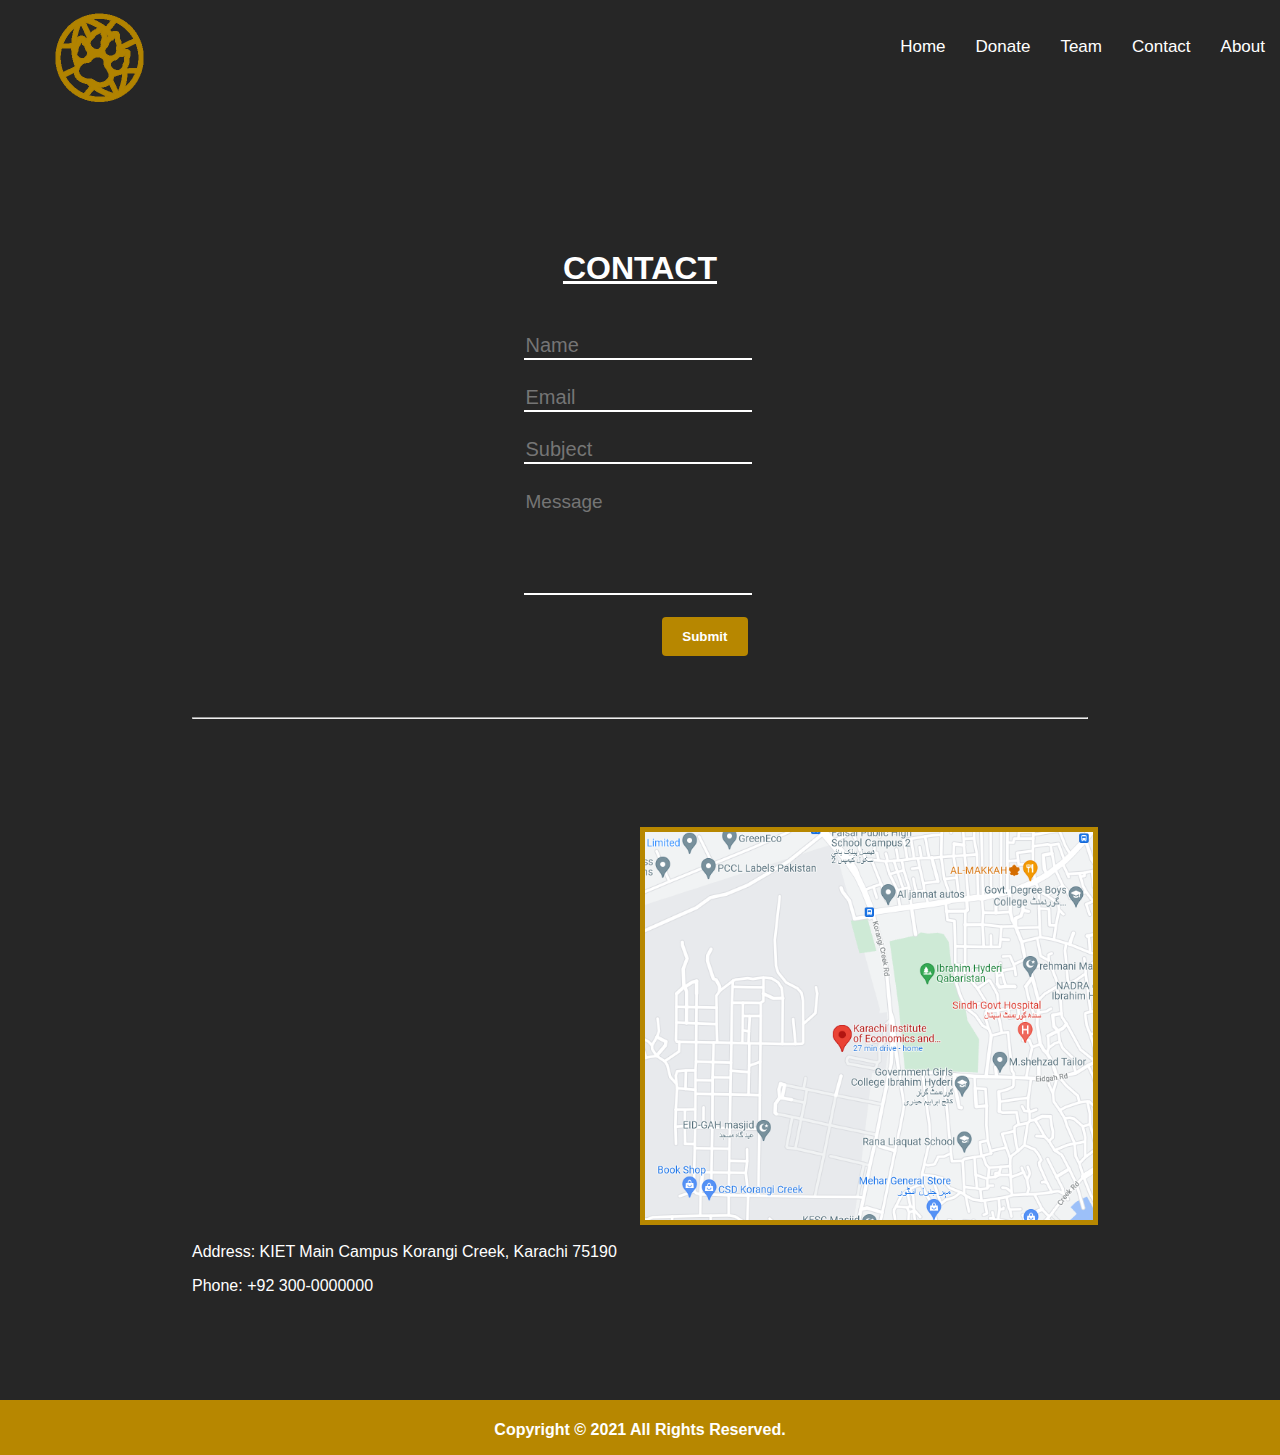
<file: contact.html>
<!DOCTYPE html>
<html>
<head>
	<meta charset="utf-8">
	<title>Save Wildlife-Contact</title>
	<link rel="stylesheet" type="text/css" href="style.css">
</head>
<body>

	<a href="index.html"><img id="logo" src="logo.png"></a>
 	<div class="topnav">
	    <a class="active" href="index.html">Home</a>
	    <a href="donate.html">Donate</a>
	    <a href="team.html">Team</a>
	    <a href="contact.html">Contact</a>
	    <a href="about.html">About</a>
	</div>



	<div id="contact">

		<h1>CONTACT</h1>

		<form>
		  	<input type="text" id="fname" name="fname" placeholder="Name"><br>

		  	<input type="text" id="email" name="email" placeholder="Email"><br>

		  	<input type="text" id="amount" name="amount" placeholder="Subject"><br>

		  	<textarea name="comment" form="usrform" placeholder="Message"></textarea>
			<br>
			<br>
		  	<input type="submit" value="Submit">
		</form>
		<hr>
		<div id="address">
			<p>Address: KIET Main Campus Korangi Creek, Karachi 75190</p>
			<p>Phone: +92 300-0000000</p>
		</div>
		<div id="map">
			<img src="map.png">
		</div>
	</div>

	<div id="footer" style="margin-top: 1400px; width: 100%; position: absolute;">
    	<p>Copyright &copy; 2021 All Rights Reserved.</p>
 	</div>
</body>
</html>
</file>
<file: style.css>
body {
  margin: 0;
  font-family: Arial, Helvetica, sans-serif;
  background-color: #262626;
}

#mainpic {
  position: absolute;
  top: 250px;
  left: 100px;
  height: 40%;
  width: 45%;
  opacity: 0.9;
}

.topnav {
  position: absolute;
  top: 25px;
  right: 0px;
}

.topnav a {
  float: left;
  color: white;
  text-align: center;
  padding: 12px 15px;
  text-decoration: none;
  font-size: 17px;
}

.topnav a:hover {
  background-color: #B78700;
  color: white;
}

#logo {
  height: 100px;
  width: 100px;
  top: 8px;
  left: 50px;
  position: absolute;
}

#animalsWW {
  width: 60%;
  height: 100%;
  margin-left: 20%;
  margin-top: 50px;
}

#animalsWW h1 {
  text-align: center;
  font-size: 35px;
  font-weight: bold;
  color: white;
}

#animalsWW p {
  text-align: center;
}

#left {
  float: left;
  width: 25%;
  border: 1px solid #262626;
}

#center {
  width: 25%;
  margin: 0 auto;
  border: 1px solid #262626;
}

#right {
  float: right;
  width: 25%;
  border: 1px solid #262626;
}

.helpAni img {
  height: 250px;
  width: 100%;
  transition: 0.4s;
}

.helpAni h3 {
  text-align: center;
  transition: 0.4s;
  color: white;
}

.helpAni p {
  color: #B78700;
  font-weight: bold;
  transition: 0.4s;
}

.helpAni {
  border: 1px solid #262626;
  overflow: hidden;
  transition: 0.4s;
}

.helpAni:hover {
  background-color: #B78700;
  transition: all .4s ease;
}

.helpAni:hover h3 {
  color: white;
  transition: all .4s ease;
}

.helpAni:hover p {
  color: white;
  transition: all .4s ease;
}

.helpAni:hover img {
  transition: all .4s ease;
  transform: scale(1.1);
}

#donate {
  margin-left: 45%;
  background-color: #B78700;
  padding: 5px;
  width: 10%;
  border-radius: 8px;
  transition: 0.4s;
}

#donate p {
  font-weight: bold;
  color: white;
}

#donate a {
  text-decoration: none;
}

#donate:hover {
  transform: scale(1.1);
  transition: all .4s ease;
}

#team {
  width: 70%;
  margin-left: 15%;
  text-align: center;
  margin-top: 60px;
}

#team h1 {
  text-decoration: underline;
  color: white;
}

#team h3 {
  color: white;
}

#team #left h3 {
  transition: 0.4s;
}

#team #left:hover h3 {
  color: black;
  transition: all 0.4s ease;
}

#team #right h3 {
  transition: 0.4s;
}

#team #right:hover h3 {
  color: black;
  transition: all 0.4s ease;
}

#team #center h3 {
  transition: 0.4s;
}

#team #center:hover h3 {
  color: black;
  transition: all 0.4s ease;
}

#team p {
  color: #808080;
}

#team img {
  height: 100px;
  width: 100px;
  color: #B78700;
}

#team #left {
  transition: 0.4s;
  padding: 10px;
}

#team #left:hover {
  background-color: #e6e6e6;
  transform: scale(1.1);
  transition: all .4s ease;
}

#team #center {
  transform: scale(1.0);
  transition: 0.4s;
  padding: 10px;
}

#team #center:hover {
  background-color: #e6e6e6;
  transform: scale(1.1);
  transition: all .4s ease;
}

#team #right {
  transform: scale(1.0);
  transition: 0.4s;
  padding: 10px;
}

#team #right:hover {
  background-color: #e6e6e6;
  transform: scale(1.1);
  transition: all .4s ease;
}

hr {
  margin-top: 80px;
}

#seeMore {
  margin-left: 47%;
  margin-top: 15px;
  background-color: #B78700;
  padding: 10px;
  width: 6%;
  text-align: center;
  border-radius: 8px;
  transition: 0.4s;
}

#seeMore p {
  font-weight: bold;
  color: white;
}

#seeMore a {
  text-decoration: none;
}

#seeMore:hover {
  transform: scale(1.1);
  transition: all .4s ease;
}

#about h1 {
  text-decoration: underline;
  text-align: center;
}

#about {
  margin-top: 70px;
  width: 70%;
  margin-left: 15%;
  overflow: hidden;
  color: white;
}

#about img {
  height: 400px;
  width: 400px;
}

#about #left {
  width: 40%;
}

#about #right {
  width: 40%;
}

#aboutMore {
  margin-left: 47%;
  margin-top: 15px;
  background-color: #B78700;
  padding: 10px;
  width: 6%;
  text-align: center;
  border-radius: 8px;
  transition: .4s;
}

#aboutMore p {
  font-weight: bold;
  color: white;
}

#aboutMore a {
  text-decoration: none;
}

#aboutMore:hover {
  transform: scale(1.1);
  transition: all .4s ease;
}

#footer {
  background-color: #B78700;
  text-align: center;
  padding-top: 5px;
  height: 50px;
  margin-top: 20px;
}

#footer p {
  color: white;
  font-weight: bold;
}

#cover {
  margin-top: 100px;
  margin-bottom: 100px;
}

#cover img {
  width: 100%;
}

form {
  width: 25%;
  margin-left: 37%;
  margin-bottom: 100px;
}

input[type=text] {
  width: 100%;
  border: none;
  background-color: #262626;
  border-bottom: 2px solid white;
  outline: none;
  font-size: 20px;
  margin-top: 25px;
  color: white;
}

input[type=number] {
  width: 100%;
  border: none;
  background-color: #262626;
  border-bottom: 2px solid white;
  outline: none;
  font-size: 20px;
  margin-top: 25px;
  color: white;
}

input[type=submit] {
  background-color: #B78700;
  color: white;
  font-weight: bold;
  padding: 12px 20px;
  border: none;
  border-radius: 4px;
  cursor: pointer;
  float: right;
}

textarea {
  margin-top: 25px;
  resize: none;
  width: 100%;
  height: 100px;
  outline: none;
  font-family: Arial, Helvetica, sans-serif;
  color: white;
  font-size: 19px;
  background-color: #262626;
  border: none;
  border-bottom: 2px solid white;
}

h1 {
  text-align: center;
  color: white;
  text-decoration: underline;
  margin-top: 100px;
}

#contact {
  position: absolute;
  margin-top: 150px;
  width: 70%;
  margin-left: 15%;
}

#address {
  float: left;
  width: 49%;
  padding-top: 500px;
  color: white;
}

#map {
  padding-top: 100px;
  float: right;
  width: 50%;
}

#map img {
  width: 100%;
  border: 5px solid #B78700;
  border-radius: 0px;
}

.about_img {
  width: 60%;
  margin-left: 20%;
}

.about_img img {
  width: 24%;
}

#about_p {
  text-align: justify;
  width: 70%;
  margin-left: 15%;
  color: white;
  margin-bottom: 100px;
}
</file>
